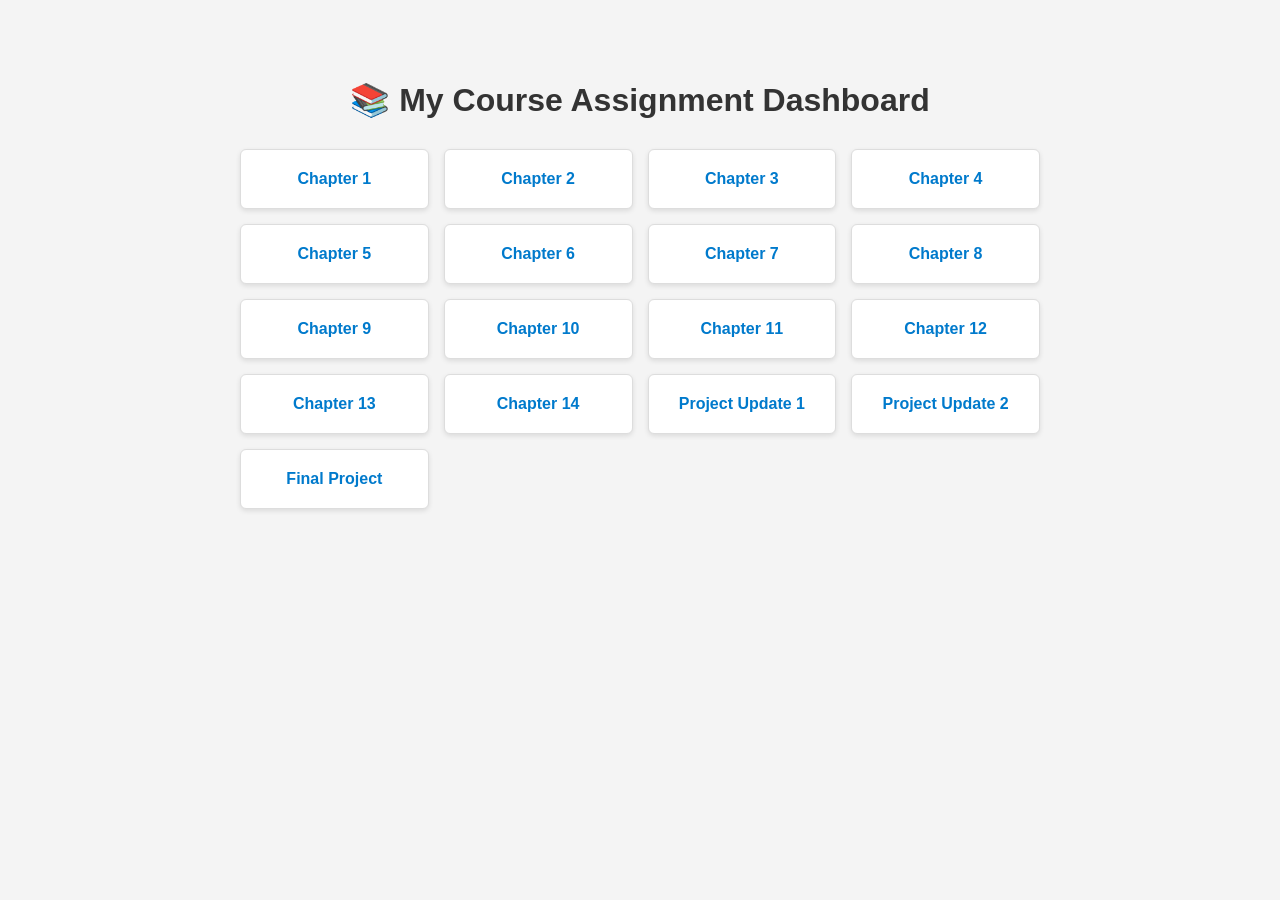
<file: index.html>
<!DOCTYPE html>
<html lang="en">
<head>
    <meta charset="UTF-8">
    <meta name="viewport" content="width=device-width, initial-scale=1.0">
    <title>Web Development Course Dashboard</title>
    <style>
        body { font-family: sans-serif; background-color: #f4f4f4; max-width: 800px; margin: 40px auto; padding: 20px; }
        h1 { text-align: center; color: #333; }
        .grid { display: grid; grid-template-columns: repeat(auto-fill, minmax(150px, 1fr)); gap: 15px; margin-top: 30px; }
        .card { background: white; padding: 20px; text-align: center; border-radius: 6px; box-shadow: 0 2px 5px rgba(0,0,0,0.1); text-decoration: none; color: #007acc; font-weight: bold; border: 1px solid #ddd; transition: background 0.2s, color 0.2s; }
        .card:hover { background-color: #007acc; color: white; }
    </style>
</head>  
<body>

    <h1>📚 My Course Assignment Dashboard</h1>
    
    <div class="grid">
        <a class="card" href="ch01/index.html">Chapter 1</a>
        <a class="card" href="ch02/index.html">Chapter 2</a>
        <a class="card" href="ch03/index.html">Chapter 3</a>
        <a class="card" href="ch04/index.html">Chapter 4</a>
        <a class="card" href="ch05/index.html">Chapter 5</a>
        <a class="card" href="ch06/index.html">Chapter 6</a>
        <a class="card" href="ch07/index.html">Chapter 7</a>
        <a class="card" href="ch08/index.html">Chapter 8</a>
        <a class="card" href="ch09/index.html">Chapter 9</a>
        <a class="card" href="ch10/index.html">Chapter 10</a>
        <a class="card" href="ch11/index.html">Chapter 11</a>
        <a class="card" href="ch12/index.html">Chapter 12</a>
        <a class="card" href="ch13/index.html">Chapter 13</a>
        <a class="card" href="ch14/index.html">Chapter 14</a>
        <a class="card" href="update1/index.html">Project Update 1</a>
        <a class="card" href="update2/index.html">Project Update 2</a>
        <a class="card" href="FinalProject/index.html">Final Project</a>
    </div>

</body>
</html>
</file>
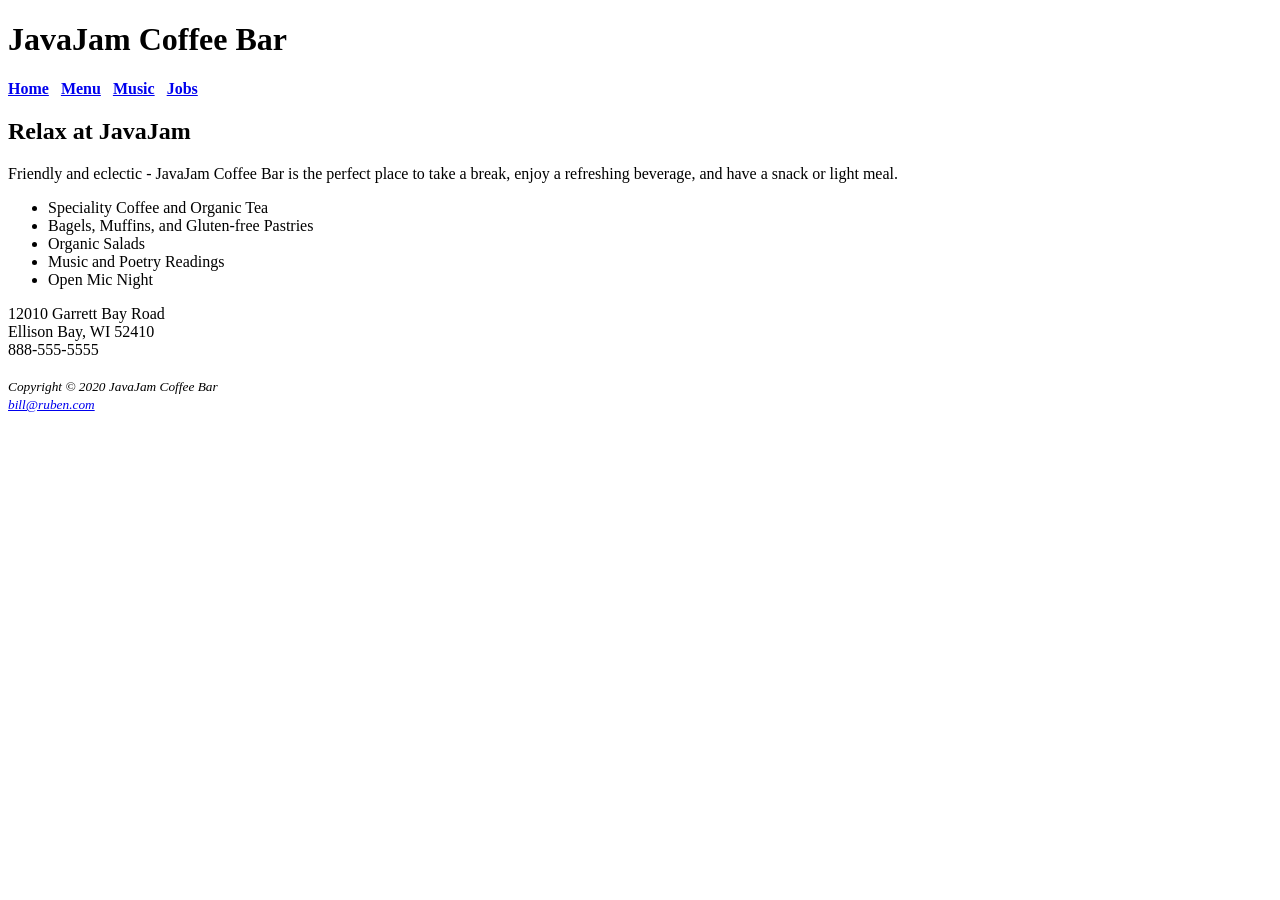
<file: ch02/index.html>
<!DOCTYPE html>
<html lang="en">
<head>
    <meta charset="UTF-8">
    <meta name="viewport" content="width=device-width, initial-scale=1.0">
    <title>JavaJam Coffee Bar</title>
</head>
<body>
 <header>
  <h1>JavaJam Coffee Bar</h1>
</header>  
<nav>
  <b><a href="index.html">Home</a> &nbsp; 
     <a href="menu.html">Menu</a> &nbsp; 
	   <a href="music.html">Music</a> &nbsp;
     <a href="jobs.html">Jobs</a>
  </b>
</nav> 
<main>
  <h2>Relax at JavaJam</h2>
  <p>
    Friendly and eclectic - JavaJam Coffee Bar
    is the perfect place to take a break, enjoy
    a refreshing beverage, and have a snack or
    light meal.
  </p>
  <ul>
    <li>Speciality Coffee and Organic Tea</li>
    <li>Bagels, Muffins, and Gluten-free Pastries</li>
    <li>Organic Salads</li>
    <li>Music and Poetry Readings</li>
    <li>Open Mic Night</li>
  </ul>
  <div>
    12010 Garrett Bay Road<br>
    Ellison Bay, WI 52410<br>
    888-555-5555<br><br>
  </div>
</main>
<footer>
    <small><i>Copyright &copy; 2020 JavaJam Coffee Bar<br>
     <a href="mailto:bill@ruben.com">bill@ruben.com</a>
    </i></small>
</footer>
</body>
</html>
</file>
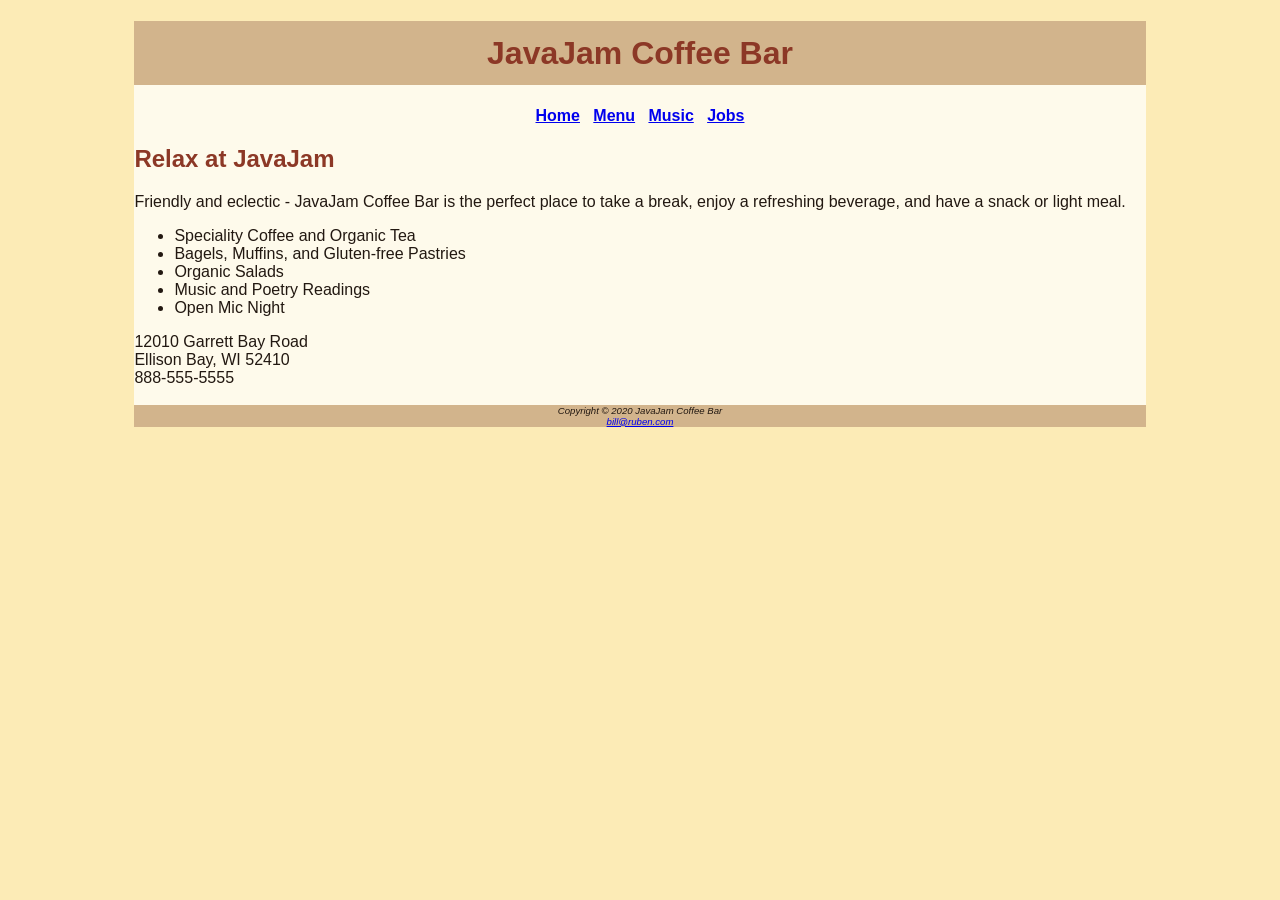
<file: ch03/index.html>
<!DOCTYPE html>
<html lang="en">
<head>
    <meta charset="UTF-8">
    <meta name="viewport" content="width=device-width, initial-scale=1.0">
    <link href="javajam.css" rel="stylesheet">
    <title>JavaJam Coffee Bar</title>
</head>
<body>
<div id ="wrapper">
 <header>
  <h1>JavaJam Coffee Bar</h1>
</header>  
<nav>
     <a href="index.html">Home</a> &nbsp; 
     <a href="menu.html">Menu</a> &nbsp; 
	   <a href="music.html">Music</a> &nbsp;
     <a href="jobs.html">Jobs</a>
</nav> 
<main>
  <h2>Relax at JavaJam</h2>
  <p>
    Friendly and eclectic - JavaJam Coffee Bar
    is the perfect place to take a break, enjoy
    a refreshing beverage, and have a snack or
    light meal.
  </p>
  <ul>
    <li>Speciality Coffee and Organic Tea</li>
    <li>Bagels, Muffins, and Gluten-free Pastries</li>
    <li>Organic Salads</li>
    <li>Music and Poetry Readings</li>
    <li>Open Mic Night</li>
  </ul>
  <div>
    12010 Garrett Bay Road<br>
    Ellison Bay, WI 52410<br>
    888-555-5555<br><br>
  </div>
</main>
<footer>
    Copyright &copy; 2020 JavaJam Coffee Bar<br>
     <a href="mailto:bill@ruben.com">bill@ruben.com</a>
</footer>
</div>
<script src="javajam.js"></script>
</body>
</html>
</file>
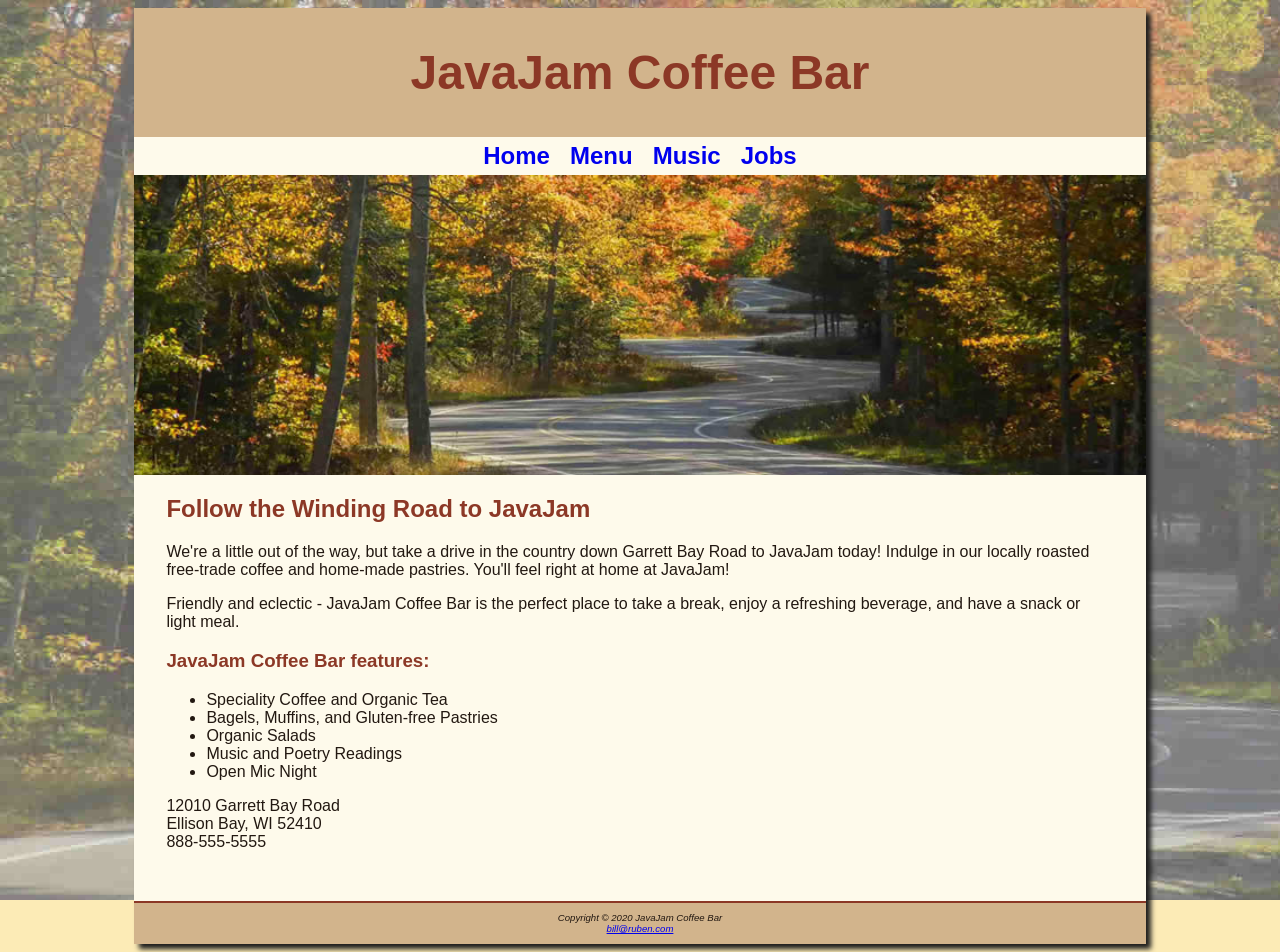
<file: ch04/index.html>
<!DOCTYPE html>
<html lang="en">
<head>
    <meta charset="UTF-8">
    <meta name="viewport" content="width=device-width, initial-scale=1.0">
    <link href="javajam.css" rel="stylesheet">
    <title>JavaJam Coffee Bar</title>
</head>
<body>
<div id ="wrapper">
 <header>
  <h1>JavaJam Coffee Bar</h1>
</header>  
<nav>
     <a href="index.html">Home</a> &nbsp; 
     <a href="menu.html">Menu</a> &nbsp; 
	   <a href="music.html">Music</a> &nbsp;
     <a href="jobs.html">Jobs</a>
</nav> 
<div id="homehero"></div>
<main>
  <h2>Follow the Winding Road to JavaJam</h2>
  <p>We're a little out of the way, but take a drive
    in the country down Garrett Bay Road to JavaJam
    today! Indulge in our locally roasted
    free-trade coffee and home-made pastries.
    You'll feel right at home at JavaJam!
  </p>
  <p>
    Friendly and eclectic - JavaJam Coffee Bar
    is the perfect place to take a break, enjoy
    a refreshing beverage, and have a snack or
    light meal.
  </p>
  <h3>JavaJam Coffee Bar features:</h3>
  <ul>
    <li>Speciality Coffee and Organic Tea</li>
    <li>Bagels, Muffins, and Gluten-free Pastries</li>
    <li>Organic Salads</li>
    <li>Music and Poetry Readings</li>
    <li>Open Mic Night</li>
  </ul>
  <div>
    12010 Garrett Bay Road<br>
    Ellison Bay, WI 52410<br>
    888-555-5555<br><br>
  </div>
</main>
<footer>
    Copyright &copy; 2020 JavaJam Coffee Bar<br>
     <a href="mailto:bill@ruben.com">bill@ruben.com</a>
</footer>
</div>
<script src="javajam.js"></script>
</body>
</html>
</file>
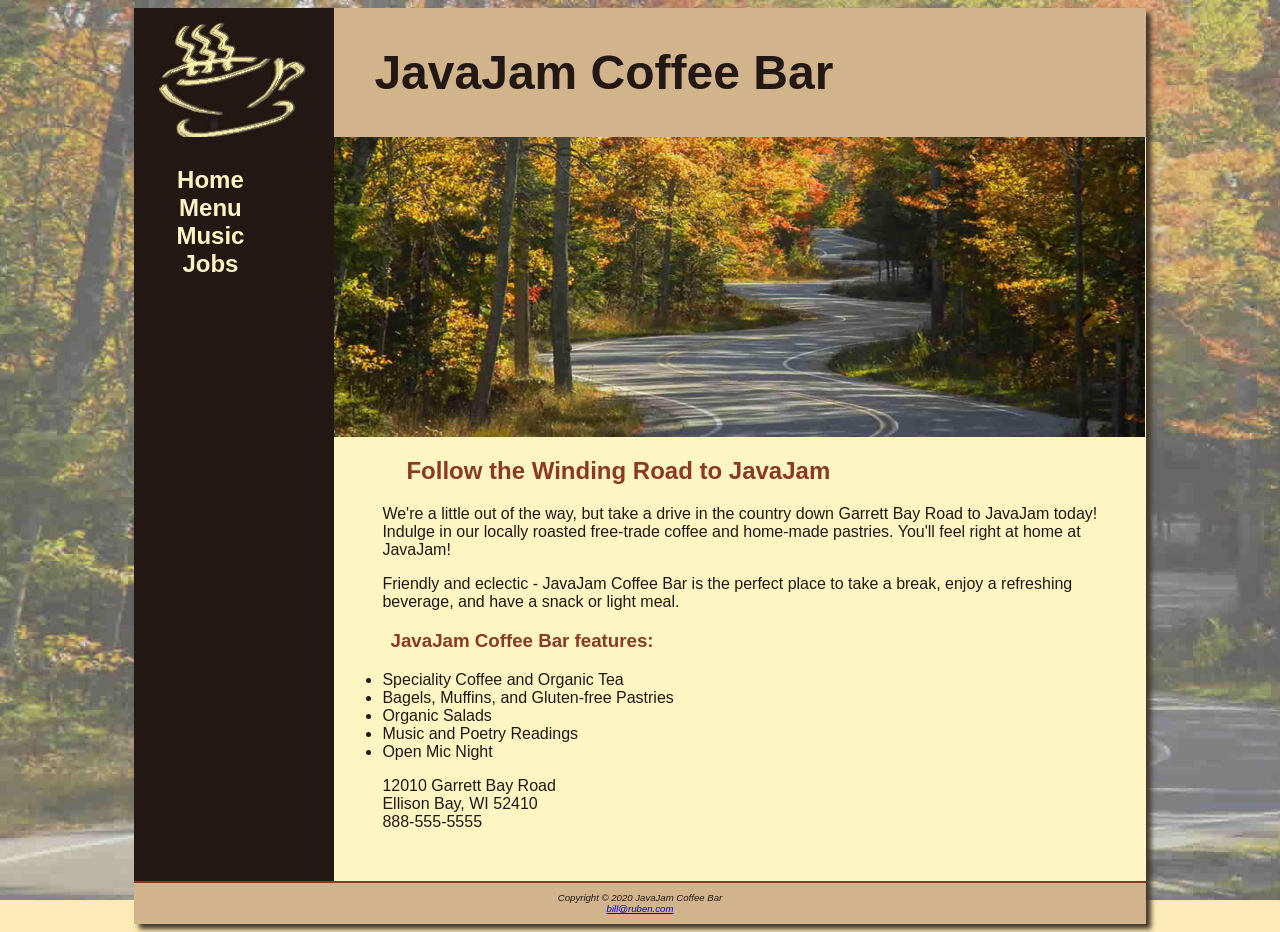
<file: ch06/index.html>
<!DOCTYPE html>
<html lang="en">
<head>
    <meta charset="UTF-8">
    <meta name="viewport" content="width=device-width, initial-scale=1.0">
    <link href="javajam.css" rel="stylesheet">
    <title>JavaJam Coffee Bar</title>
</head>
<body>
<div id ="wrapper">
 <header>
  <h1><a href="index.html">JavaJam Coffee Bar</a></h1>
</header>  
<nav>
  <ul>
     <li><a href="index.html">Home</a></li> 
     <li><a href="menu.html">Menu</a></li> 
	   <li><a href="music.html">Music</a></li> 
     <li><a href="jobs.html">Jobs</a></li>
   </ul>
</nav> 
<main>
  <div id="homehero"></div>
  <h2>Follow the Winding Road to JavaJam</h2>
  <p>We're a little out of the way, but take a drive
    in the country down Garrett Bay Road to JavaJam
    today! Indulge in our locally roasted
    free-trade coffee and home-made pastries.
    You'll feel right at home at JavaJam!
  </p>
  <p>
    Friendly and eclectic - JavaJam Coffee Bar
    is the perfect place to take a break, enjoy
    a refreshing beverage, and have a snack or
    light meal.
  </p>
  <h3>JavaJam Coffee Bar features:</h3>
  <ul>
    <li>Speciality Coffee and Organic Tea</li>
    <li>Bagels, Muffins, and Gluten-free Pastries</li>
    <li>Organic Salads</li>
    <li>Music and Poetry Readings</li>
    <li>Open Mic Night</li>
  </ul>
  <div>
    12010 Garrett Bay Road<br>
    Ellison Bay, WI 52410<br>
    888-555-5555<br><br>
  </div>
</main>
<footer>
    Copyright &copy; 2020 JavaJam Coffee Bar<br>
     <a href="mailto:bill@ruben.com">bill@ruben.com</a>
</footer>
</div>
<script src="javajam.js"></script>
</body>
</html>
</file>
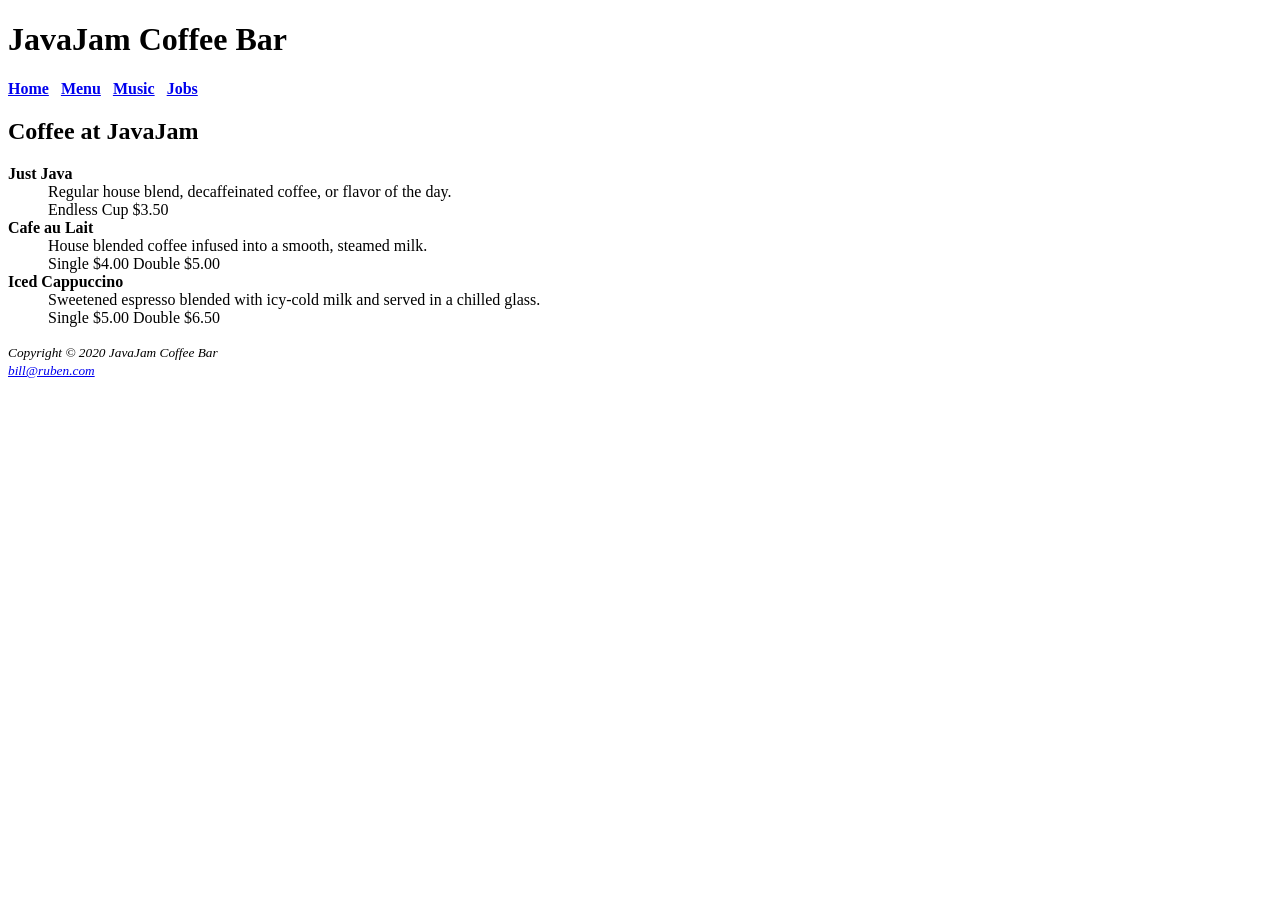
<file: ch02/menu.html>
<!DOCTYPE html>
<html lang="en">
<head>
    <meta charset="UTF-8">
    <meta name="viewport" content="width=device-width, initial-scale=1.0">
    <title>JavaJam Coffee Bar Menu</title>
</head>
<body>
 <header>
  <h1>JavaJam Coffee Bar</h1>
</header>  
<nav>
  <b><a href="index.html">Home</a> &nbsp; 
     <a href="menu.html">Menu</a> &nbsp; 
	   <a href="music.html">Music</a> &nbsp;
     <a href="jobs.html">Jobs</a>
  </b>
</nav> 
<main>
  <h2>Coffee at JavaJam</h2>
 <dl>
  <dt>
   <strong>Just Java</strong>
  </dt>
  <dd>
    Regular house blend, 
    decaffeinated coffee, or flavor of the day.<br>
    Endless Cup $3.50
  </dd>
  <dt>
   <strong>Cafe au Lait</strong>
  </dt>
  <dd>
    House blended coffee 
    infused into a smooth, steamed milk. <br>
    Single $4.00 Double $5.00
  </dd>
  <dt>
   <strong>Iced Cappuccino</strong>
  </dt>
  <dd>
    Sweetened espresso blended with 
    icy-cold milk and served in a chilled glass. <br>
    Single $5.00 Double $6.50
  </dd>
 </dl> 
</main>
<footer>
    <small><i>Copyright &copy; 2020 JavaJam Coffee Bar<br>
     <a href="mailto:bill@ruben.com">bill@ruben.com</a>
    </i></small>
</footer>
</body>
</html>
</file>
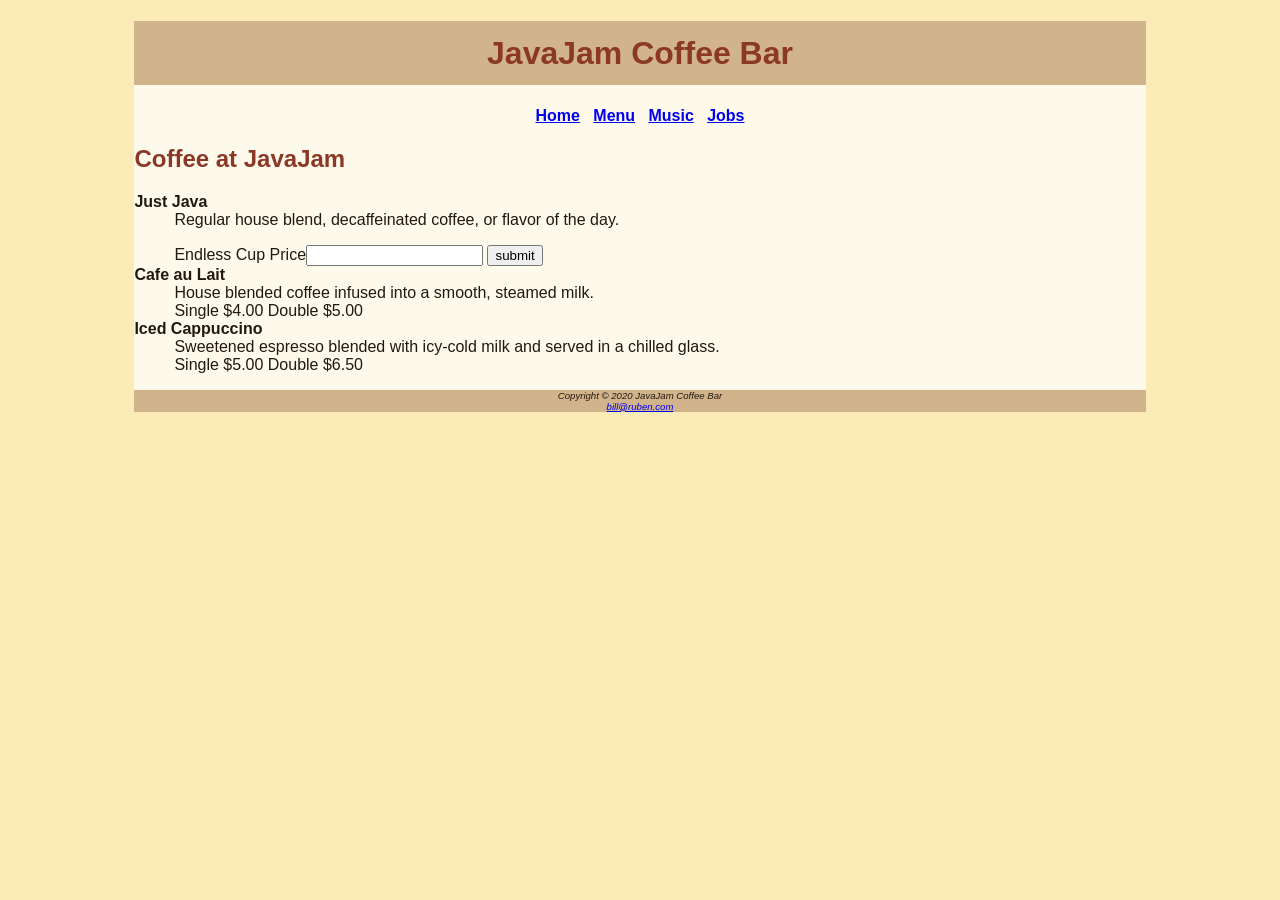
<file: ch03/menu.html>
<!DOCTYPE html>
<html lang="en">
<head>
    <meta charset="UTF-8">
    <meta name="viewport" content="width=device-width, initial-scale=1.0">
    <link href="javajam.css" rel="stylesheet">
    <title>JavaJam Coffee Bar Menu</title>
</head>
<body>
<div id ="wrapper">
 <header>
  <h1>JavaJam Coffee Bar</h1>
</header>  
<nav>
     <a href="index.html">Home</a> &nbsp; 
     <a href="menu.html">Menu</a> &nbsp; 
	   <a href="music.html">Music</a> &nbsp;
     <a href="jobs.html">Jobs</a>
</nav> 
<main>
  <h2>Coffee at JavaJam</h2>
 <dl>
  <dt>
   <strong>Just Java</strong>
  </dt>
  <dd>
    Regular house blend, 
    decaffeinated coffee, or flavor of the day.<br>
    <p id="myPrice"></p>
    <label>Endless Cup Price</label><input id="myCupAmt">
    <button id="mySubmit">submit</button>
  </dd>
  <dt>
   <strong>Cafe au Lait</strong>
  </dt>
  <dd>
    House blended coffee 
    infused into a smooth, steamed milk. <br>
    Single $4.00 Double $5.00
  </dd>
  <dt>
   <strong>Iced Cappuccino</strong>
  </dt>
  <dd>
    Sweetened espresso blended with 
    icy-cold milk and served in a chilled glass. <br>
    Single $5.00 Double $6.50
  </dd>
 </dl> 
</main>
<footer>
    Copyright &copy; 2020 JavaJam Coffee Bar<br>
     <a href="mailto:bill@ruben.com">bill@ruben.com</a>
</footer>
</div>
<script src="javajam.js"></script>
</body>
</html>
</file>
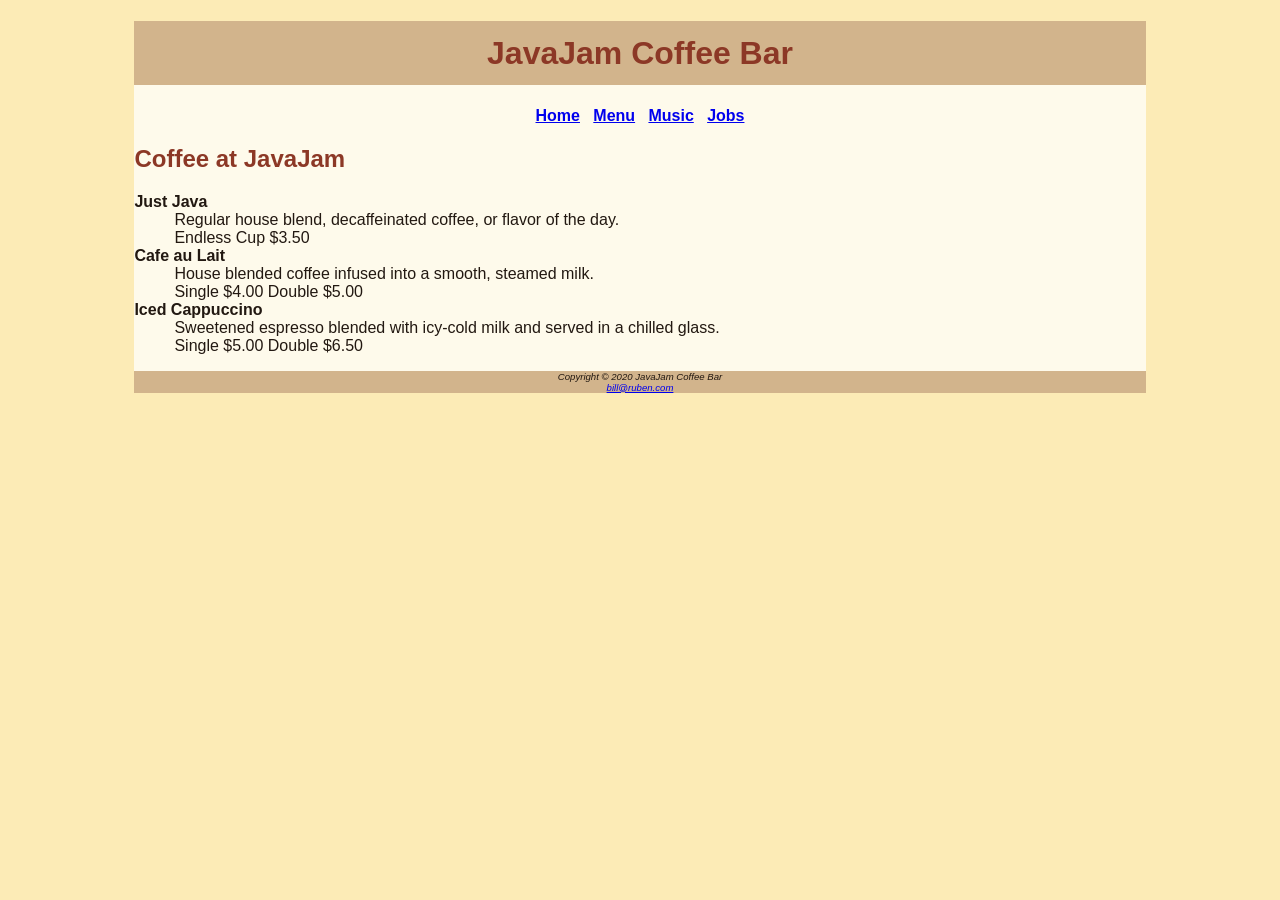
<file: ch03/menuSave.html>
<!DOCTYPE html>
<html lang="en">
<head>
    <meta charset="UTF-8">
    <meta name="viewport" content="width=device-width, initial-scale=1.0">
    <link href="javajam.css" rel="stylesheet">
    <title>JavaJam Coffee Bar Menu</title>
</head>
<body>
<div id ="wrapper">
 <header>
  <h1>JavaJam Coffee Bar</h1>
</header>  
<nav>
     <a href="index.html">Home</a> &nbsp; 
     <a href="menu.html">Menu</a> &nbsp; 
	   <a href="music.html">Music</a> &nbsp;
     <a href="jobs.html">Jobs</a>
  
</nav> 
<main>
  <h2>Coffee at JavaJam</h2>
 <dl>
  <dt>
   <strong>Just Java</strong>
  </dt>
  <dd>
    Regular house blend, 
    decaffeinated coffee, or flavor of the day.<br>
    Endless Cup $3.50
  </dd>
  <dt>
   <strong>Cafe au Lait</strong>
  </dt>
  <dd>
    House blended coffee 
    infused into a smooth, steamed milk. <br>
    Single $4.00 Double $5.00
  </dd>
  <dt>
   <strong>Iced Cappuccino</strong>
  </dt>
  <dd>
    Sweetened espresso blended with 
    icy-cold milk and served in a chilled glass. <br>
    Single $5.00 Double $6.50
  </dd>
 </dl> 
</main>
<footer>
    Copyright &copy; 2020 JavaJam Coffee Bar<br>
     <a href="mailto:bill@ruben.com">bill@ruben.com</a>
</footer>
</div>
</body>
</html>
</file>
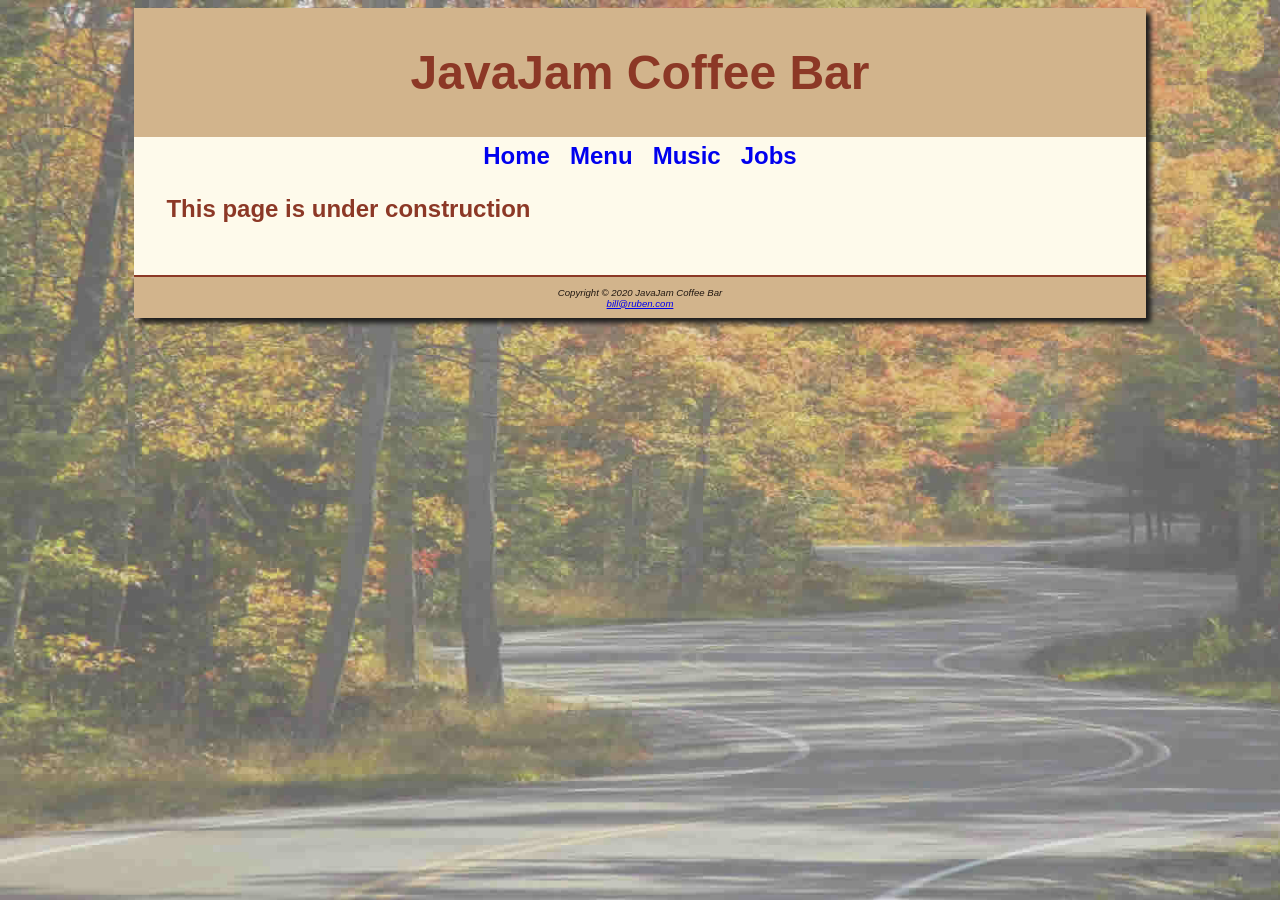
<file: ch04/jobs.html>
<!DOCTYPE html>
<html lang="en">
<head>
    <meta charset="UTF-8">
    <meta name="viewport" content="width=device-width, initial-scale=1.0">
    <link href="javajam.css" rel="stylesheet">
    <title>JavaJam Job Page Under Construction</title>
</head>
<body>
<div id ="wrapper">
 <header>
  <h1>JavaJam Coffee Bar</h1>
</header>  
<nav>
     <a href="index.html">Home</a> &nbsp; 
     <a href="menu.html">Menu</a> &nbsp; 
	   <a href="music.html">Music</a> &nbsp;
     <a href="jobs.html">Jobs</a>
  
</nav> 
<main>
  <h2>This page is under construction</h2>
</main>
<footer>
    Copyright &copy; 2020 JavaJam Coffee Bar<br>
     <a href="mailto:bill@ruben.com">bill@ruben.com</a>
</footer>
</div>
</body>
</html>
</file>
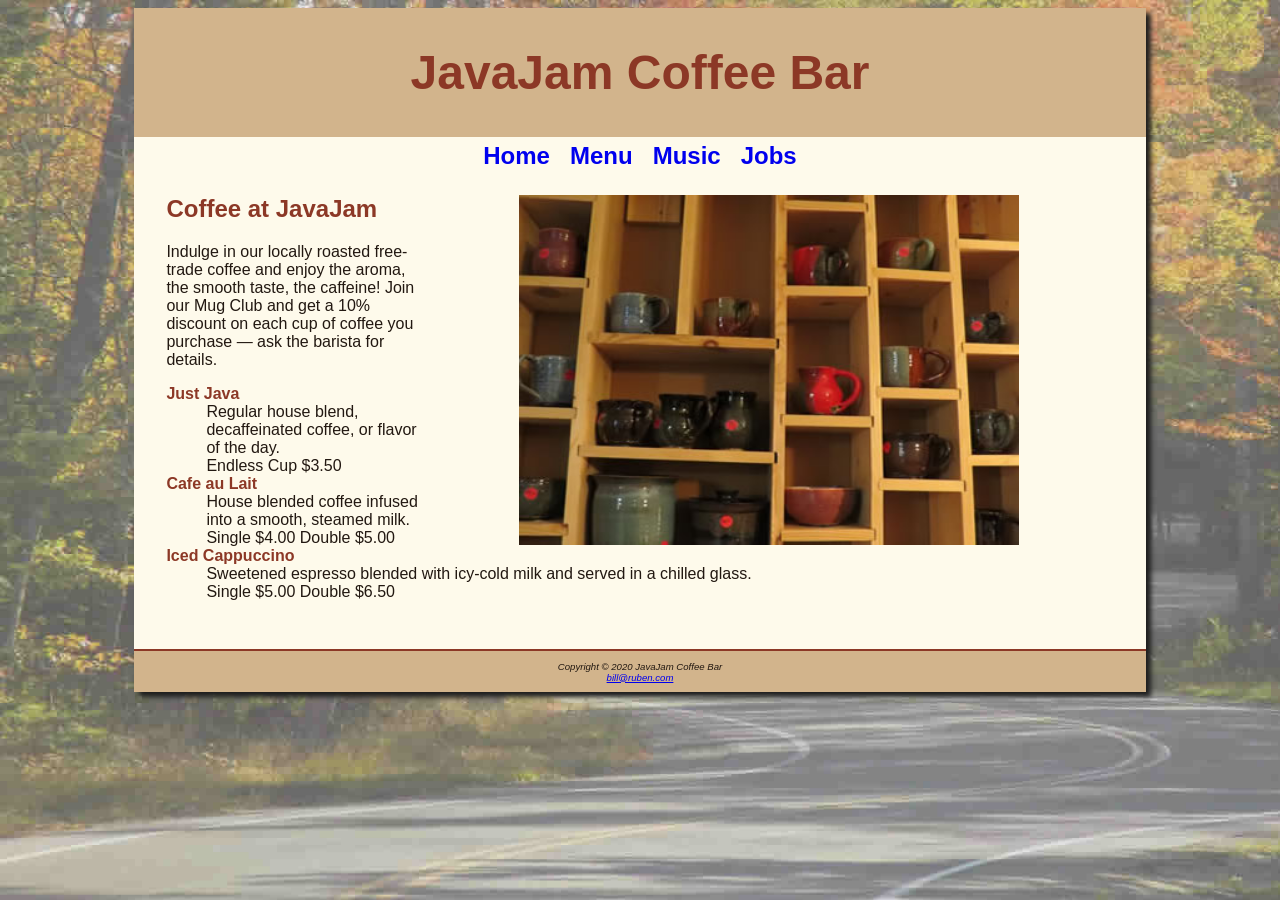
<file: ch04/menu.html>
<!DOCTYPE html>
<html lang="en">
<head>
    <meta charset="UTF-8">
    <meta name="viewport" content="width=device-width, initial-scale=1.0">
    <link href="javajam.css" rel="stylesheet">
    <title>JavaJam Coffee Bar Menu</title>
</head>
<body>
<div id ="wrapper">
 <header>
  <h1>JavaJam Coffee Bar</h1>
</header>  
<nav>
     <a href="index.html">Home</a> &nbsp; 
     <a href="menu.html">Menu</a> &nbsp; 
	   <a href="music.html">Music</a> &nbsp;
     <a href="jobs.html">Jobs</a>
  
</nav> 
<main>
  <img src="mugs.jpg" alt="Cabinet with mugs" 
  width="500" height="350" align="right">
  <h2>Coffee at JavaJam</h2>
  <p>Indulge in our locally roasted free-trade
    coffee and enjoy the aroma, the smooth taste,
    the caffeine! Join our Mug Club and get a
    10% discount on each cup of coffee you
    purchase &mdash; ask the barista for details.
  </p>
 <dl>
  <dt>
   <strong>Just Java</strong>
  </dt>
  <dd>
    Regular house blend, 
    decaffeinated coffee, or flavor of the day.<br>
    Endless Cup $3.50
  </dd>
  <dt>
   <strong>Cafe au Lait</strong>
  </dt>
  <dd>
    House blended coffee 
    infused into a smooth, steamed milk. <br>
    Single $4.00 Double $5.00
  </dd>
  <dt>
   <strong>Iced Cappuccino</strong>
  </dt>
  <dd>
    Sweetened espresso blended with 
    icy-cold milk and served in a chilled glass. <br>
    Single $5.00 Double $6.50
  </dd>
 </dl> 
</main>
<footer>
    Copyright &copy; 2020 JavaJam Coffee Bar<br>
     <a href="mailto:bill@ruben.com">bill@ruben.com</a>
</footer>
</div>
</body>
</html>
</file>
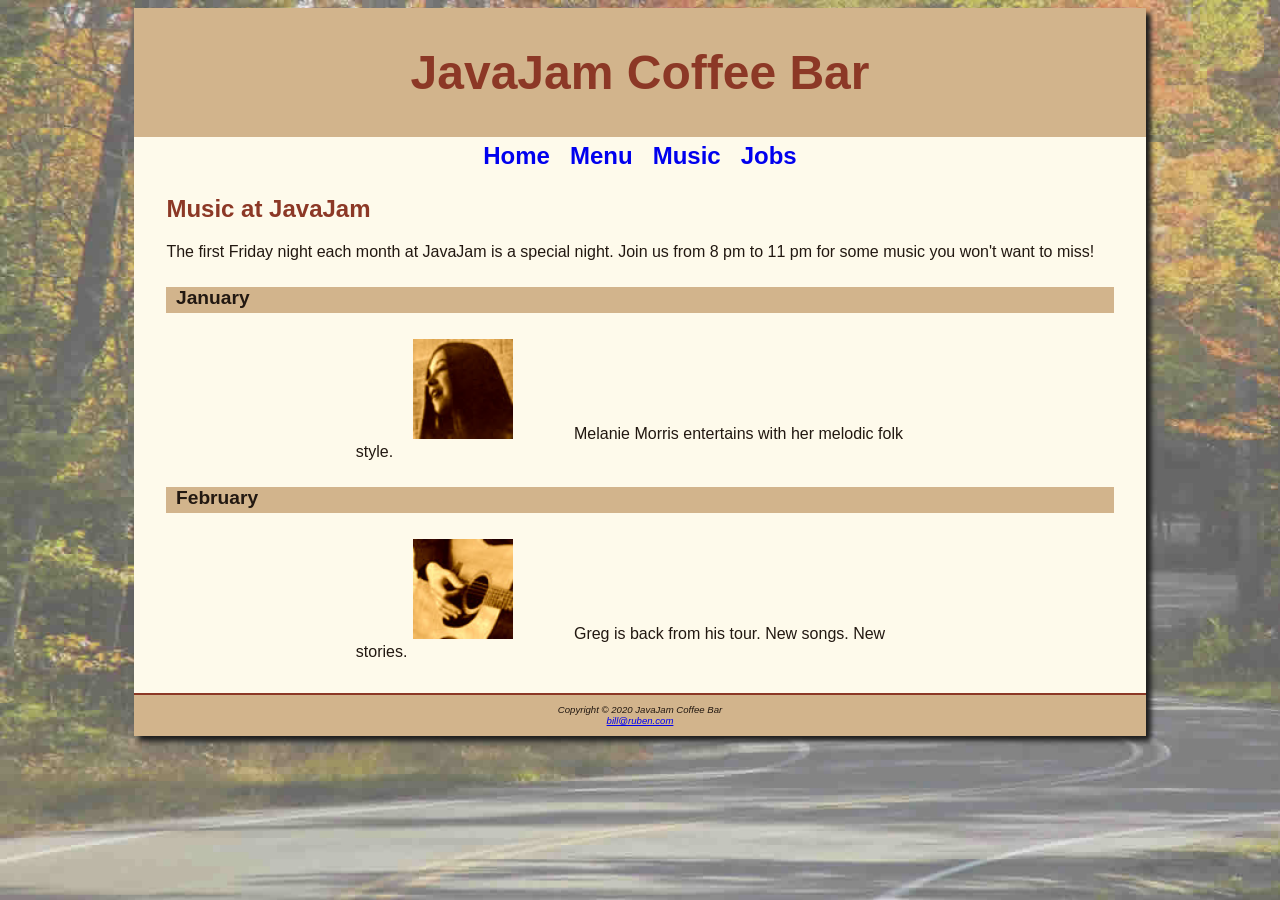
<file: ch04/music.html>
<!DOCTYPE html>
<html lang="en">
<head>
    <meta charset="UTF-8">
    <meta name="viewport" content="width=device-width, initial-scale=1.0">
    <link href="javajam.css" rel="stylesheet">
    <title>JavaJam Coffee Bar Music</title>
</head>
<body>
<div id ="wrapper">
 <header>
  <h1>JavaJam Coffee Bar</h1>
</header>  
<nav>
     <a href="index.html">Home</a> &nbsp; 
     <a href="menu.html">Menu</a> &nbsp; 
	   <a href="music.html">Music</a> &nbsp;
     <a href="jobs.html">Jobs</a>
  
</nav> 
<main>
  <h2>Music at JavaJam</h2>
  <p>The first Friday night each month at JavaJam
    is a special night. Join us from 8 pm to 11 pm
    for some music you won't want to miss!
  </p>
  <h4>January</h4>
  <div class="details">
  <a href="melanie.jpg"><img src="melaniethumb.jpg" 
    height="100" width="100" 
    alt="view a larger melanie"></a>
  Melanie Morris entertains with her melodic folk style.
  </div>
  
  <h4>February</h4>
  <div class="details">
  <a href="greg.jpg"><img src="gregthumb.jpg" 
    height="100" width="100" 
    alt="view a larger greg"></a>
  Greg is back from his tour. New songs. New stories.
  </div>
</main>
<footer>
    Copyright &copy; 2020 JavaJam Coffee Bar<br>
     <a href="mailto:bill@ruben.com">bill@ruben.com</a>
</footer>
</div>
</body>
</html>
</file>
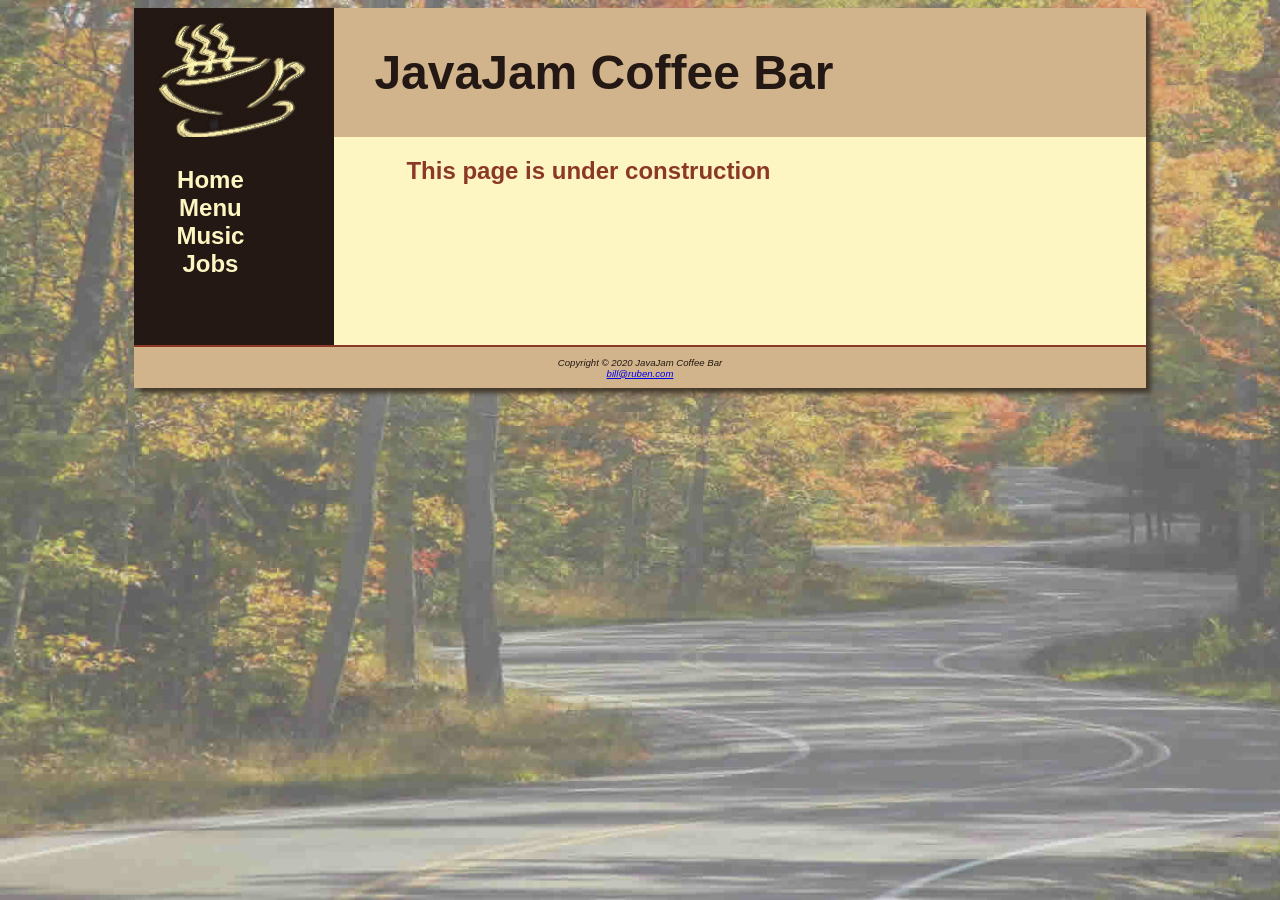
<file: ch06/jobs.html>
<!DOCTYPE html>
<html lang="en">
<head>
    <meta charset="UTF-8">
    <meta name="viewport" content="width=device-width, initial-scale=1.0">
    <link href="javajam.css" rel="stylesheet">
    <title>JavaJam Job Page Under Construction</title>
</head>
<body>
<div id ="wrapper">
<header>
  <h1><a href="index.html">JavaJam Coffee Bar</a></h1>
</header>  
<nav>
  <ul>
     <li><a href="index.html">Home</a></li> 
     <li><a href="menu.html">Menu</a></li> 
	   <li><a href="music.html">Music</a></li> 
     <li><a href="jobs.html">Jobs</a></li>
   </ul>
</nav> 
<main>
  <h2>This page is under construction</h2>
  <br><br><br><br><br><br>
</main>
<footer>
    Copyright &copy; 2020 JavaJam Coffee Bar<br>
     <a href="mailto:bill@ruben.com">bill@ruben.com</a>
</footer>
</div>
</body>
</html>
</file>
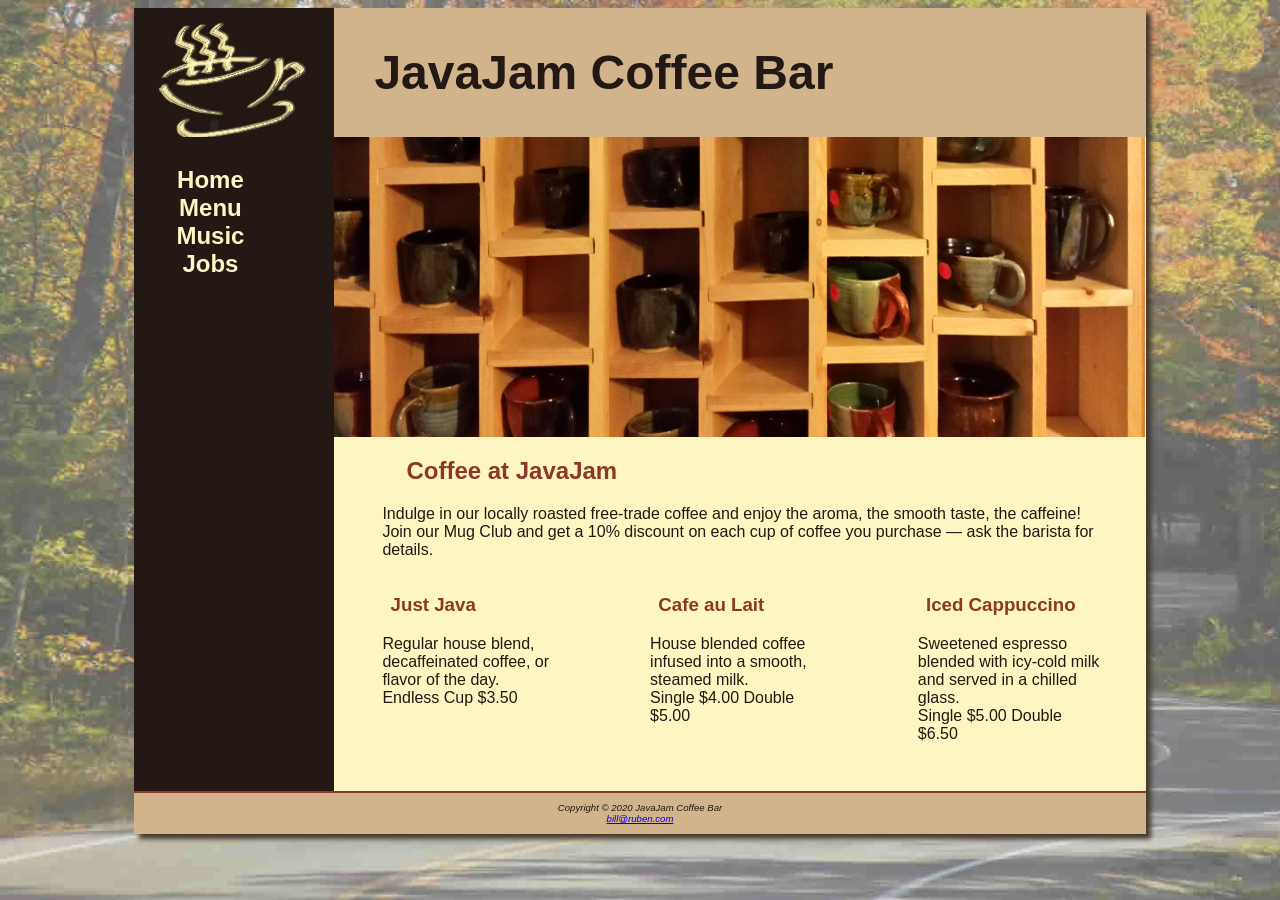
<file: ch06/menu.html>
<!DOCTYPE html>
<html lang="en">
<head>
    <meta charset="UTF-8">
    <meta name="viewport" content="width=device-width, initial-scale=1.0">
    <link href="javajam.css" rel="stylesheet">
    <title>JavaJam Coffee Bar Menu</title>
</head>
<body>
<div id ="wrapper">
 <header>
  <h1><a href="index.html">JavaJam Coffee Bar</a></h1>
</header>  
<nav>
  <ul>
     <li><a href="index.html">Home</a></li> 
     <li><a href="menu.html">Menu</a></li> 
	   <li><a href="music.html">Music</a></li> 
     <li><a href="jobs.html">Jobs</a></li>
   </ul>
</nav> 
<main>
  <div id = "heromugs"></div>
  <h2>Coffee at JavaJam</h2>
  <p>Indulge in our locally roasted free-trade
    coffee and enjoy the aroma, the smooth taste,
    the caffeine! Join our Mug Club and get a
    10% discount on each cup of coffee you
    purchase &mdash; ask the barista for details.
  </p>
<section class = "onethird">
 <h3>Just Java</h3> 
   <p>Regular house blend, 
    decaffeinated coffee, or flavor of the day.<br>
    Endless Cup $3.50</p> 
</section>
<section class = "onethird">
  <h3> Cafe au Lait</h3>
   <p>House blended coffee 
    infused into a smooth, steamed milk. <br>
    Single $4.00 Double $5.00</p>
</section>
<section class = "onethird">
 <h3>Iced Cappuccino</h3>
  <p>Sweetened espresso blended with 
    icy-cold milk and served in a chilled glass. <br>
    Single $5.00 Double $6.50</p> 
 </section>
  
</main>
<footer>
    Copyright &copy; 2020 JavaJam Coffee Bar<br>
     <a href="mailto:bill@ruben.com">bill@ruben.com</a>
</footer>
</div>
</body>
</html>
</file>
<file: ch03/javajam.css>
body { background-color: #FCEBB6; 
       color: #221811;
       font-family: Tahoma, Arial, sans-serif; }
header {color: #8C3826;
        background-color: #D2B48C;
        text-align: center; }
h1 {  line-height: 200%; }
h2 { color: #8C3826;}
nav { font-weight: bold;
      text-align: center; }  
footer { background-color: #D2B48C;
         font-size: .60em;
         font-style: italic;
         text-align: center;}
#wrapper { width: 80%;
           margin-right:auto;
           background-color: #FEFAEB;
           margin-left:auto;}
</file>
<file: ch04/javajam.css>
body { background-color: #FCEBB6; 
       color: #221811;
       font-family: Tahoma, Arial, sans-serif;
       background-image: url(fadedroad50.jpg); 
	 background-repeat: no-repeat;
	 background-size: cover;
	 background-attachment: fixed;
       }
header {color: #8C3826;
        background-color: #D2B48C;
        text-align: center;
        padding-top: 5px;
        padding-bottom: 5px; }
h1 {  font-size: 3em; }
h2 { color: #8C3826;}
h3 { color: #8C3826; }
h4 { background-color: #D2B48C;
     font-size: 1.2em;
      padding-left: .5em;
      padding-bottom: .25em;}
dt { color: #8C3826;}
nav { font-weight: bold;
      text-align: center;
      font-size: 1.5em;
       padding-top: 5px;
       padding-bottom: 5px; }
nav a { text-decoration: none;}
main { padding: 0 2em 2em;
       display: block;}
img { padding-left: 10%;
      padding-right: 10%;}
footer { background-color: #D2B48C;
         font-size: .60em;
         font-style: italic;
         text-align: center;
         padding: 1em;
         border-top: 2px solid #8C3826; }
#wrapper { width: 80%;
           margin-right:auto;
           background-color: #FEFAEB;
           margin-left:auto;
           min-width: 900px;
           max-width: 1280px;
           box-shadow: 5px 5px 5px #1E1E1E; }
.details { padding-left: 20%;
           padding-right: 20%;}
#homehero { height: 300px;
            background-image: url(hero.jpg); 
	      background-repeat: no-repeat;
	       background-size: cover;
            }
</file>
<file: ch06/javajam.css>
* { box-sizing: border-box; }
body { background-color: #FCEBB6; 
       color: #221811;
       font-family: Tahoma, Arial, sans-serif;
       background-image: url(fadedroad50.jpg); 
	 background-repeat: no-repeat;
	 background-size: cover;
	 background-attachment: fixed;
       }
header {color: #231814;
        background-color: #D2B48C;
        padding-top: 5px;
        padding-bottom: 5px; 
        background-image: url(coffeelogo.jpg);
        background-repeat: no-repeat;
        padding-left: 240px; }
header a { text-decoration:none; }
header a:link { color: #231814; }
header a:visited { color: #231814; }
header a:hover { color: #FEF6C2; }
h1 {  font-size: 3em; }
h2 { color: #8C3826;}
h3 { color: #8C3826; }
h4 { background-color: #D2B48C;
     font-size: 1.2em;
      padding-left: .5em;
      text-transform: uppercase; 
      border-bottom: 1px solid #231814;
      padding-bottom: 0;
      clear: left; }    
dt { color: #8C3826;}
nav { font-weight: bold;
      text-align: center;
      font-size: 1.5em;
       padding-top: 5px;
       padding-bottom: 5px;
       float: left;
       width: 200px; }
nav a { text-decoration:none; }
nav a:link { color: #FEF6C2; }
nav a:visited { color: #D2B48C; }
nav a:hover { color: #CC9933; }
nav ul { list-style-type: none; 
         padding-left: 0; }
main { padding-left: 0;
       padding-right: 0;
       padding-bottom: 2em;
       padding-top: 0;
       background-color: #FEF6C2; 
       display: block;
       overflow: auto;
       margin-left: 200px;}
main h2, h3, h4, p, div, ul, dl {
       padding-left: 3em;
       padding-right: 2em; }
img { padding-left: 10%;
      padding-right: 10%;}
footer { background-color: #D2B48C;
         font-size: .60em;
         font-style: italic;
         text-align: center;
         padding: 1em;
         border-top: 2px solid #8C3826; }
#wrapper { width: 80%;
           margin-right:auto;
           background-color: #231814;
           margin-left:auto;
           min-width: 900px;
           max-width: 1280px;
           box-shadow: 5px 5px 5px #43382B; 
           padding: 0;}
.details { padding-left: 20%;
           padding-right: 20%;
           overflow: auto; }
.floatleft { float: left; 
             padding-right: 2em;
             padding-bottom: 2em;}
.onethird { float: left; width: 33%; }
#homehero { height: 300px;
            background-image: url(hero.jpg); 
	      background-repeat: no-repeat;
	       background-size: 100% 100%; }
#heromugs { height: 300px;
            background-image: url(heromugs.jpg); 
	      background-repeat: no-repeat;
	       background-size: 100% 100%; }
#heroguitar { height: 300px;
            background-image: url(heroguitar.jpg); 
	      background-repeat: no-repeat;
	       background-size: 100% 100%; }
</file>
